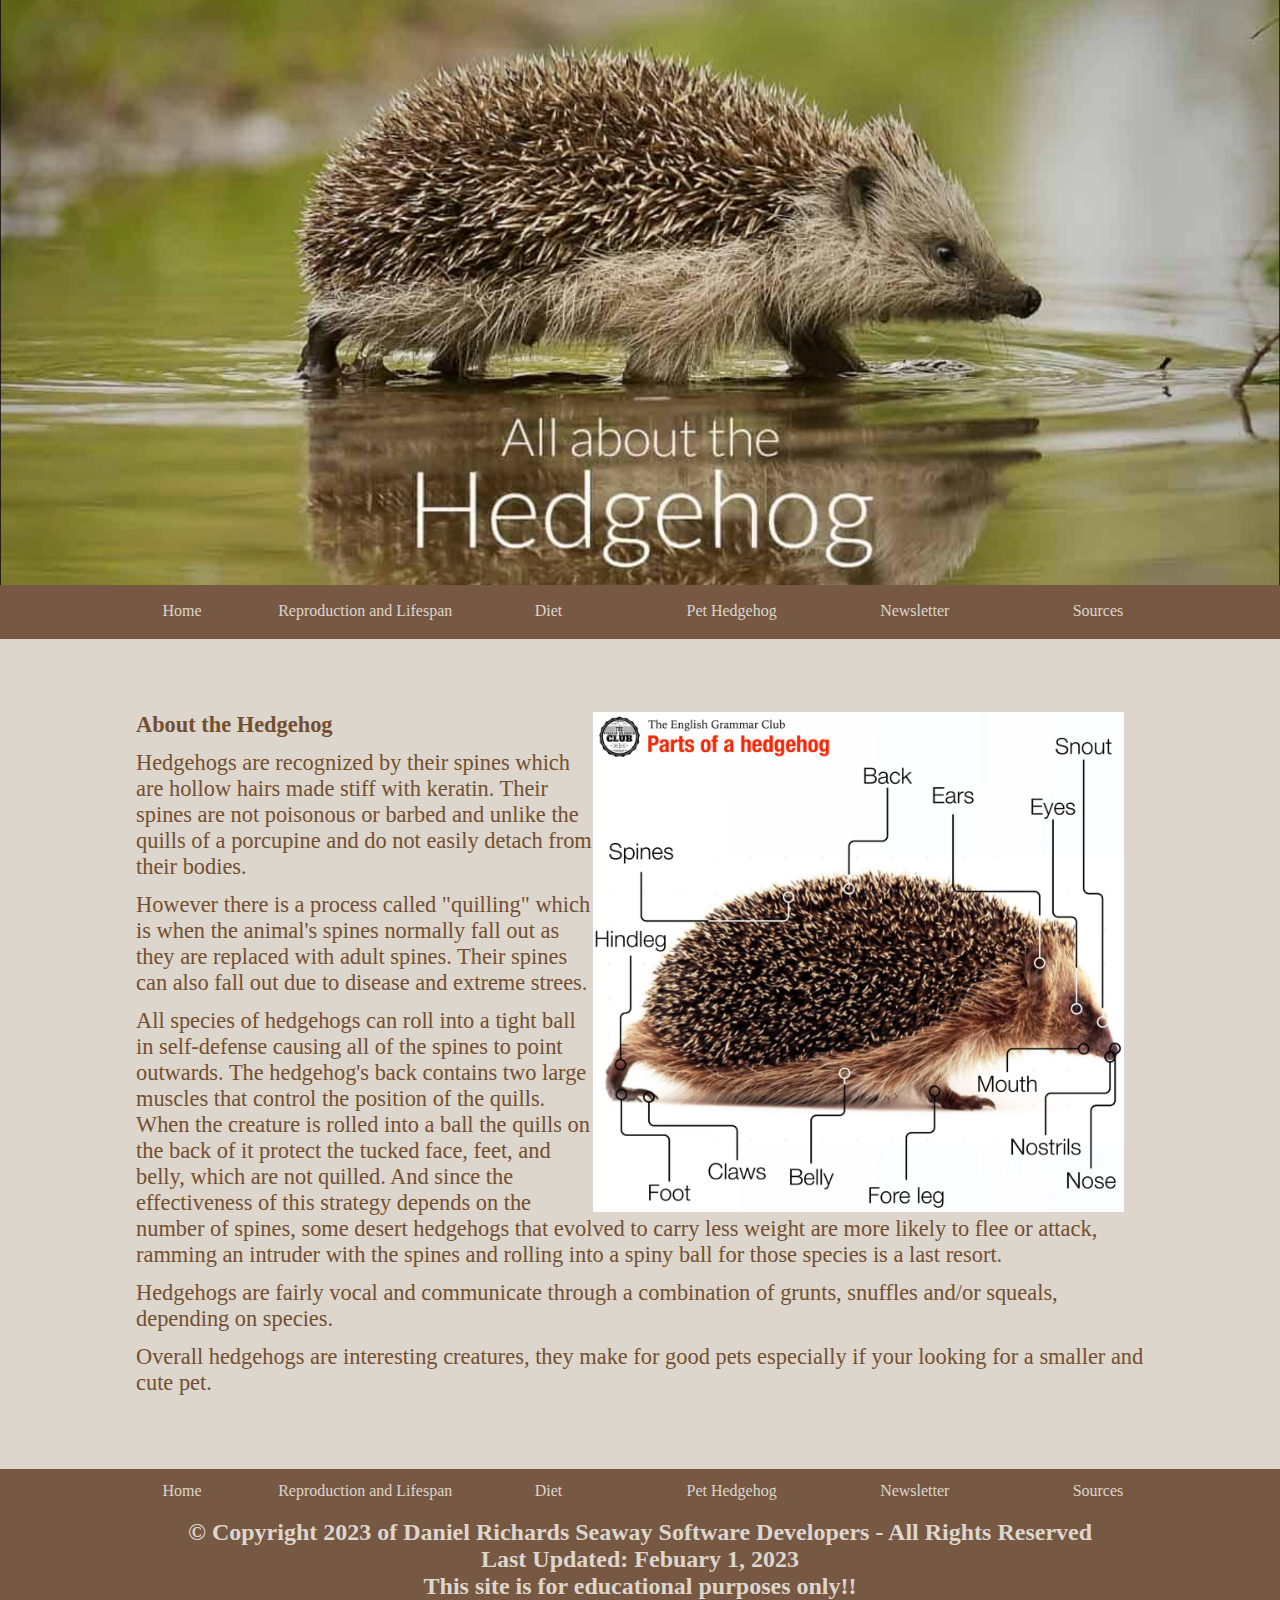
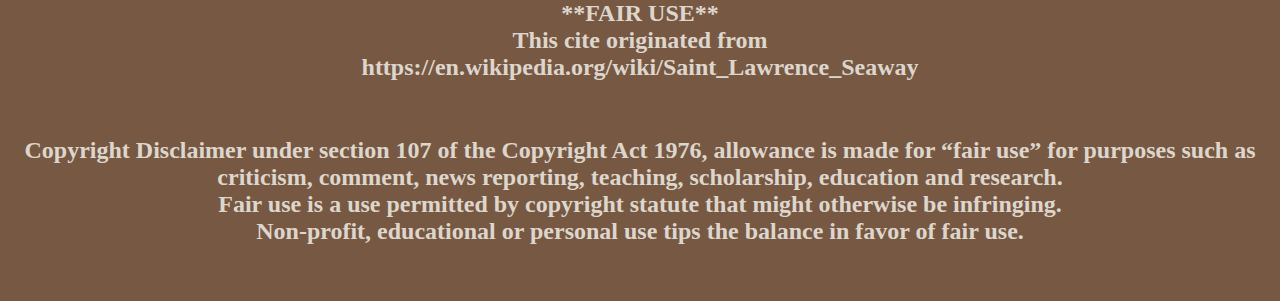
<file: index.html>
<!doctype html>
<html>
<head>
<meta charset="UTF-8">
	<link rel="stylesheet" href="css/styles.css">
<title>Hedgehogs</title>
</head>

<body>
	<header>
		<img src="images/titleImage.png" alt="Title Image">
		<nav class="hnav">
			<ul>
				<li><a href="index.html">Home</a></li>
				<li><a href="reproduction.html">Reproduction and Lifespan</a></li>
				<li><a href="diet.html">Diet</a></li>
				<li><a href="hedgepet.html">Pet Hedgehog</a></li>
				<li><a href="newsletter.html">Newsletter</a></li>
				<li><a href="sources.html">Sources</a></li>
			</ul>
		</nav>
	</header>
	
	<main>	
		<div class="home">
			<img class="about" src="images/Abouthedge.png" alt="About Hedgehog">
			<h1>About the Hedgehog</h1>
			<br>
			<p>Hedgehogs are recognized by their spines which are hollow hairs made stiff with keratin. Their spines are not poisonous or barbed and unlike the quills of a porcupine and do not easily detach from their bodies.</p>
			<br>
			<p>However there is a process called "quilling" which is when the animal's spines normally fall out as they are replaced with adult spines. Their spines can also fall out due to disease and extreme strees.</p>
			<br>
			<p>All species of hedgehogs can roll into a tight ball in self-defense causing all of the spines to point outwards. The hedgehog's back contains two large muscles that control the position of the quills. When the creature is rolled into a ball the quills on the back of it protect the tucked face, feet, and belly, which are not quilled. And since the effectiveness of this strategy depends on the number of spines, some desert hedgehogs that evolved to carry less weight are more likely to flee or attack, ramming an intruder with the spines and rolling into a spiny ball for those species is a last resort.</p>
			<br>
			<p>Hedgehogs are fairly vocal and communicate through a combination of grunts, snuffles and/or squeals, depending on species.</p>
			<br>
			<p>Overall hedgehogs are interesting creatures, they make for good pets especially if your looking for a smaller and cute pet.</p>
		
		</div>
	</main>
	
	<footer>
		<nav class="hnav">
			<ul>
				<li><a href="index.html">Home</a></li>
				<li><a href="reproduction.html">Reproduction and Lifespan</a></li>
				<li><a href="diet.html">Diet</a></li>
				<li><a href="hedgepet.html">Pet Hedgehog</a></li>
				<li><a href="newsletter.html">Newsletter</a></li>
				<li><a href="sources.html">Sources</a></li>
			</ul>
		</nav>
		
		<h5>&copy; Copyright 2023 of Daniel Richards Seaway Software Developers - All Rights Reserved</h5>
		<h5>Last Updated: Febuary 1, 2023</h5>
		<h5>This site is for educational purposes only!!</h5>
		<h4>**FAIR USE**</h4>
		<h5>This cite originated from</h5>
		<h5>https://en.wikipedia.org/wiki/Saint_Lawrence_Seaway</h5>
		<h6>Copyright Disclaimer under section 107 of the Copyright Act 1976, allowance is made for “fair use” for purposes such as criticism, comment, news reporting, teaching, scholarship, education and research.<br>Fair use is a use permitted by copyright statute that might otherwise be infringing. <br>Non-profit, educational or personal use tips the balance in favor of fair use. </h6>
	
	</footer>
</body>
</html>
</file>
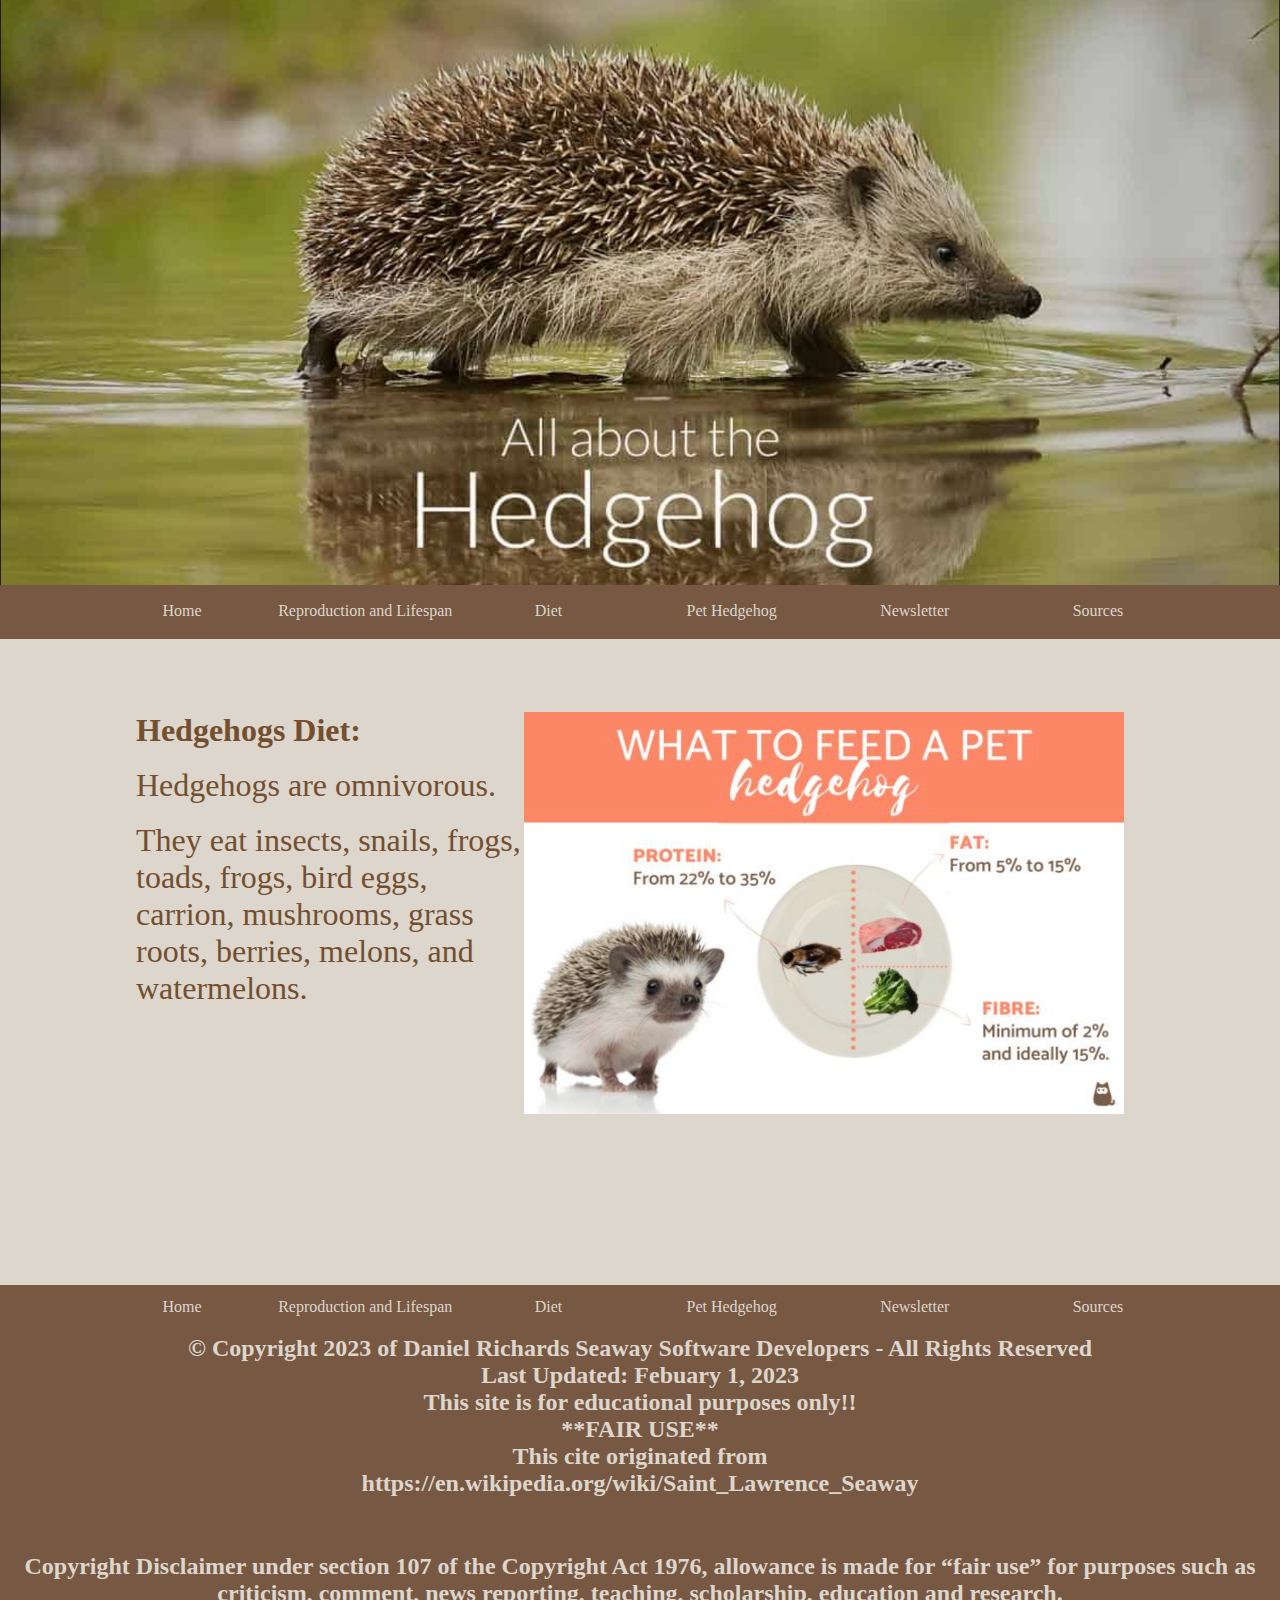
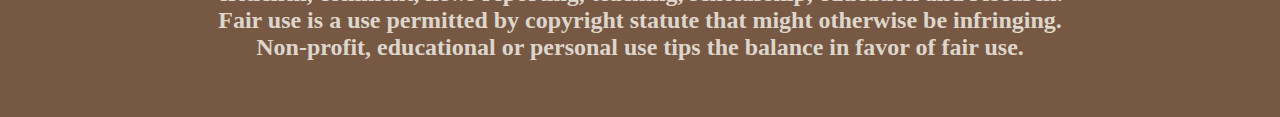
<file: diet.html>
<!doctype html>
<html>
<head>
<meta charset="UTF-8">
	<link rel="stylesheet" href="css/styles.css">
<title>Hedgehogs</title>
</head>

<body>
	<header>
		<img src="images/titleImage.png" alt="Title Image">
		<nav class="hnav">
			<ul>
				<li><a href="index.html">Home</a></li>
				<li><a href="reproduction.html">Reproduction and Lifespan</a></li>
				<li><a href="diet.html">Diet</a></li>
				<li><a href="hedgepet.html">Pet Hedgehog</a></li>
				<li><a href="newsletter.html">Newsletter</a></li>
				<li><a href="sources.html">Sources</a></li>
			</ul>
		</nav>
	</header>
	
	<main>	
		<div id="container">
			<img class="diet" src="images/Diet.png" alt="A Hedgehogs Food Diet">
			<h1>Hedgehogs Diet:</h1>
			<br>
			<p>Hedgehogs are omnivorous.</p>
			<br>
			<p>They eat insects, snails, frogs, toads, frogs, bird eggs, carrion, mushrooms, grass roots, berries, melons, and watermelons.</p>
		
		</div>
	</main>
	
	<footer>
		<nav class="hnav">
			<ul>
				<li><a href="index.html">Home</a></li>
				<li><a href="reproduction.html">Reproduction and Lifespan</a></li>
				<li><a href="diet.html">Diet</a></li>
				<li><a href="hedgepet.html">Pet Hedgehog</a></li>
				<li><a href="newsletter.html">Newsletter</a></li>
				<li><a href="sources.html">Sources</a></li>
			</ul>
		</nav>
		
		<h5>&copy; Copyright 2023 of Daniel Richards Seaway Software Developers - All Rights Reserved</h5>
		<h5>Last Updated: Febuary 1, 2023</h5>
		<h5>This site is for educational purposes only!!</h5>
		<h4>**FAIR USE**</h4>
		<h5>This cite originated from</h5>
		<h5>https://en.wikipedia.org/wiki/Saint_Lawrence_Seaway</h5>
		<h6>Copyright Disclaimer under section 107 of the Copyright Act 1976, allowance is made for “fair use” for purposes such as criticism, comment, news reporting, teaching, scholarship, education and research.<br>Fair use is a use permitted by copyright statute that might otherwise be infringing. <br>Non-profit, educational or personal use tips the balance in favor of fair use. </h6>
	
	</footer>
</body>
</html>
</file>
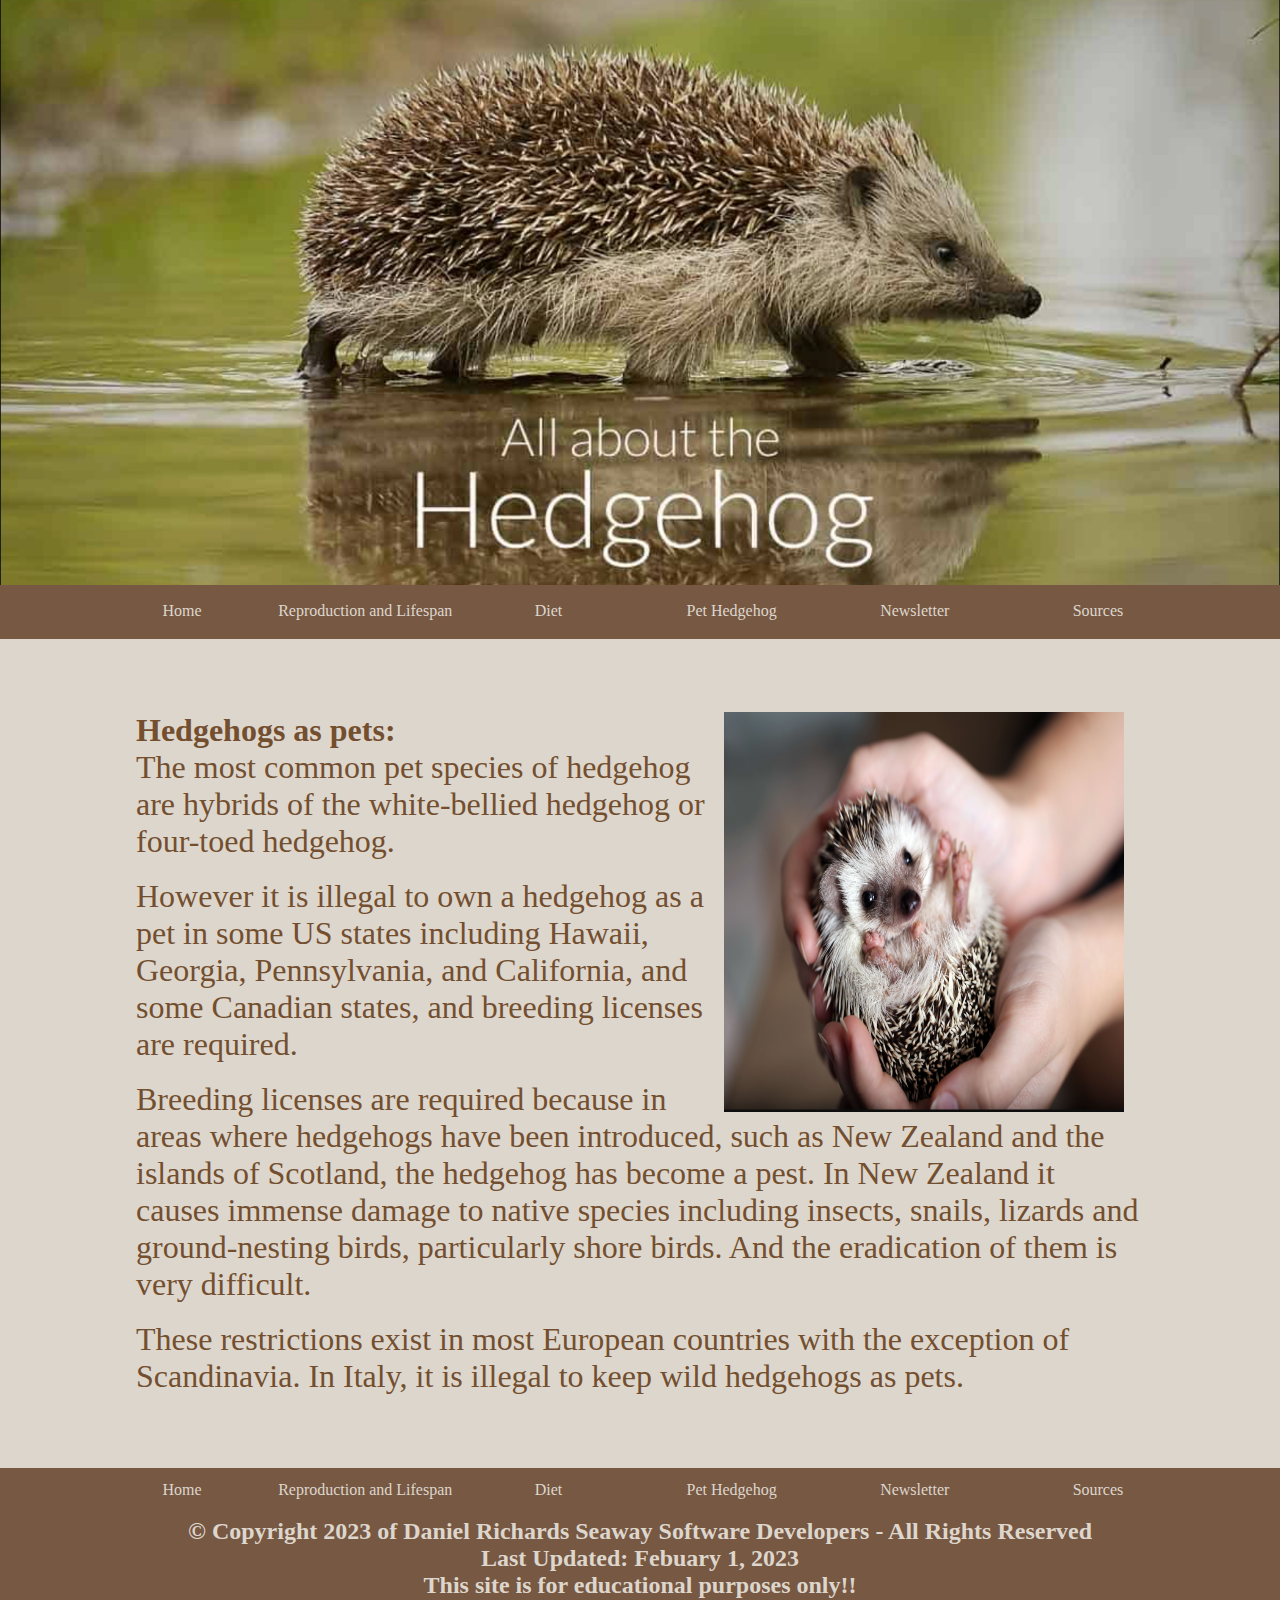
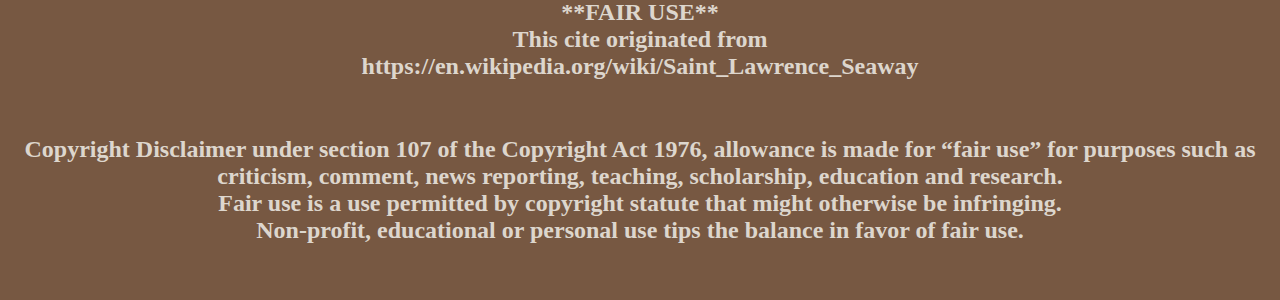
<file: hedgepet.html>
<!doctype html>
<html>
<head>
<meta charset="UTF-8">
	<link rel="stylesheet" href="css/styles.css">
<title>Hedgehogs</title>
</head>

<body>
	<header>
		<img src="images/titleImage.png" alt="Title Image">
		<nav class="hnav">
			<ul>
				<li><a href="index.html">Home</a></li>
				<li><a href="reproduction.html">Reproduction and Lifespan</a></li>
				<li><a href="diet.html">Diet</a></li>
				<li><a href="hedgepet.html">Pet Hedgehog</a></li>
				<li><a href="newsletter.html">Newsletter</a></li>
				<li><a href="sources.html">Sources</a></li>
			</ul>
		</nav>
	</header>
	
	<main>	
		<div id="container">
			<img class="domestic" src="images/domestic.png" alt="Domestic Hedgehog">
			<h1>Hedgehogs as pets:</h1>
			<p>The most common pet species of hedgehog are hybrids of the white-bellied hedgehog or four-toed hedgehog.</p>
			<br>
			<p>However it is illegal to own a hedgehog as a pet in some US states including Hawaii, Georgia, Pennsylvania, and California, and some Canadian states, and breeding licenses are required.</p>
			<br>
			<p>Breeding licenses are required because in areas where hedgehogs have been introduced, such as New Zealand and the islands of Scotland, the hedgehog has become a pest. In New Zealand it causes immense damage to native species including insects, snails, lizards and ground-nesting birds, particularly shore birds. And the eradication of them is very difficult.</p>
			<br>
			<p>These restrictions exist in most European countries with the exception of Scandinavia. In Italy, it is illegal to keep wild hedgehogs as pets.</p>
		</div>
	</main>
	
	<footer>
		<nav class="hnav">
			<ul>
				<li><a href="index.html">Home</a></li>
				<li><a href="reproduction.html">Reproduction and Lifespan</a></li>
				<li><a href="diet.html">Diet</a></li>
				<li><a href="hedgepet.html">Pet Hedgehog</a></li>
				<li><a href="newsletter.html">Newsletter</a></li>
				<li><a href="sources.html">Sources</a></li>
			</ul>
		</nav>
		
		<h5>&copy; Copyright 2023 of Daniel Richards Seaway Software Developers - All Rights Reserved</h5>
		<h5>Last Updated: Febuary 1, 2023</h5>
		<h5>This site is for educational purposes only!!</h5>
		<h4>**FAIR USE**</h4>
		<h5>This cite originated from</h5>
		<h5>https://en.wikipedia.org/wiki/Saint_Lawrence_Seaway</h5>
		<h6>Copyright Disclaimer under section 107 of the Copyright Act 1976, allowance is made for “fair use” for purposes such as criticism, comment, news reporting, teaching, scholarship, education and research.<br>Fair use is a use permitted by copyright statute that might otherwise be infringing. <br>Non-profit, educational or personal use tips the balance in favor of fair use. </h6>
	
	</footer>
</body>
</html>
</file>
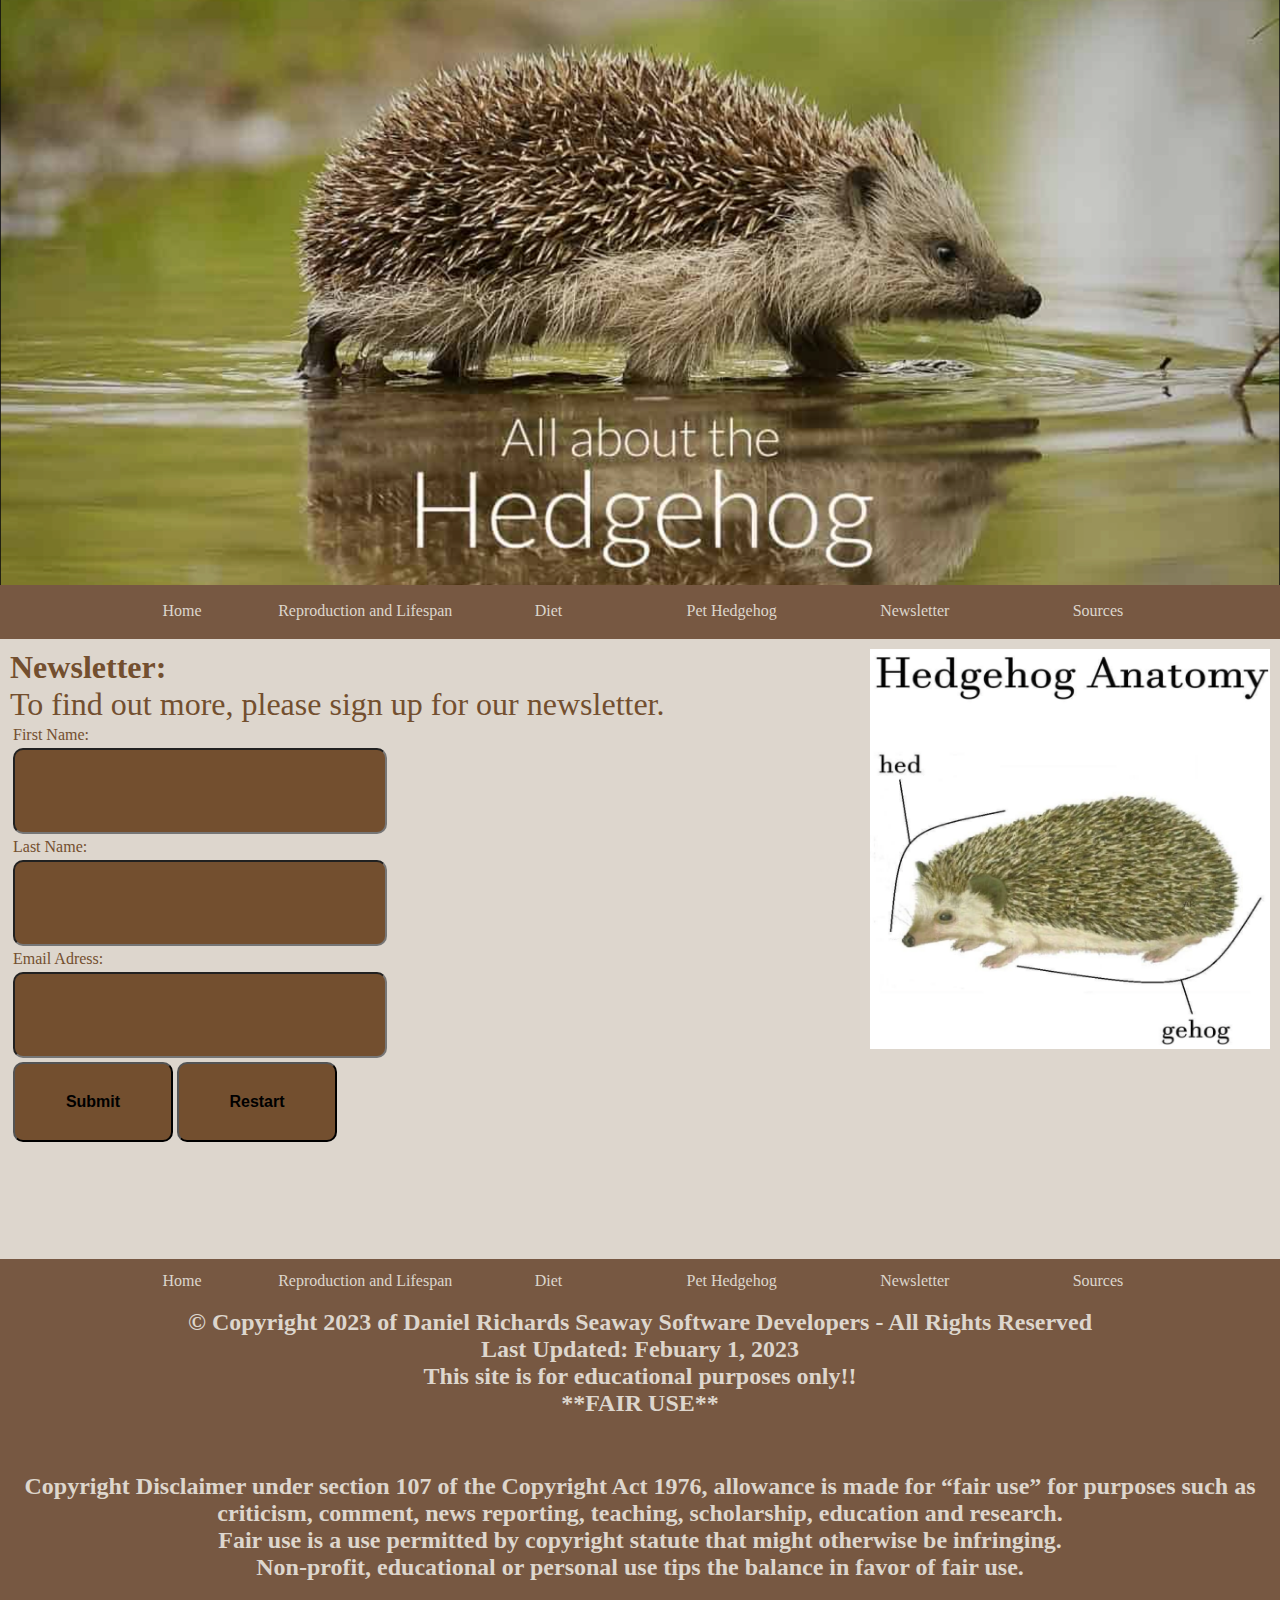
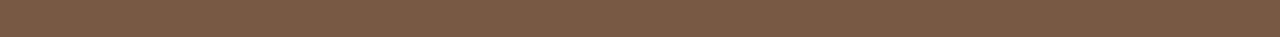
<file: newsletter.html>
<!doctype html>
<html>
<head>
<meta charset="UTF-8">
	<link rel="stylesheet" href="css/styles.css">
<title>Hedgehogs</title>
</head>

<body>
	<header>
		<img src="images/titleImage.png" alt="Title Image">
		<nav class="hnav">
			<ul>
				<li><a href="index.html">Home</a></li>
				<li><a href="reproduction.html">Reproduction and Lifespan</a></li>
				<li><a href="diet.html">Diet</a></li>
				<li><a href="hedgepet.html">Pet Hedgehog</a></li>
				<li><a href="newsletter.html">Newsletter</a></li>
				<li><a href="sources.html">Sources</a></li>
			</ul>
		</nav>
	</header>
	
	<main>	
		
		<img class="news" src="images/news.png" alt="News on hedgehogs">
		<h1>Newsletter:</h1>
		<p>To find out more, please sign up for our newsletter.</p>
			<table>
				<form action="mailto:email@email.com">
				<tbody>
					<tr>
						<td>
							<!-- Column 1 -->
							<label for="fName">First Name: </label>
						</td>
						<td rowspan="6"></td>
						<!-- Column 2 -->
					</tr>
					<tr>
						<td>
							<!-- Column 1 -->
							<input type="text" name="fName">
						</td>
					</tr>
					<tr>
						<td>
							<!-- Column 1 -->
							<label for="lName">Last Name:</label>
						</td>
					</tr>
					<tr>
						<td>
							<!-- Column 1 -->
							<input type="text" name="lName">
						</td>
					</tr>
					<tr>
						<td>
							<!-- Column 1 -->
							<label for="email">Email Adress:</label>
						</td>
					</tr>
					<tr>
						<td>
							<!-- Column 1 -->
							<input type="email" name="email">
						</td>
					</tr>
					<tr>
						<td colspan="2">
							<input type="submit" value="Submit" class="frmButton">
							<input type="reset" value="Restart" class="frmButton">
						</td>
					</tr>
				</tbody>
				</form>
			</table>
		
	</main>
	
	<footer>
		<nav class="hnav">
			<ul>
				<li><a href="index.html">Home</a></li>
				<li><a href="reproduction.html">Reproduction and Lifespan</a></li>
				<li><a href="diet.html">Diet</a></li>
				<li><a href="hedgepet.html">Pet Hedgehog</a></li>
				<li><a href="newsletter.html">Newsletter</a></li>
				<li><a href="sources.html">Sources</a></li>
			</ul>
		</nav>
		
		<h5>&copy; Copyright 2023 of Daniel Richards Seaway Software Developers - All Rights Reserved</h5>
		<h5>Last Updated: Febuary 1, 2023</h5>
		<h5>This site is for educational purposes only!!</h5>
		<h4>**FAIR USE**</h4>
		<h6>Copyright Disclaimer under section 107 of the Copyright Act 1976, allowance is made for “fair use” for purposes such as criticism, comment, news reporting, teaching, scholarship, education and research.<br>Fair use is a use permitted by copyright statute that might otherwise be infringing. <br>Non-profit, educational or personal use tips the balance in favor of fair use. </h6>
	
	</footer>
</body>
</html>
</file>
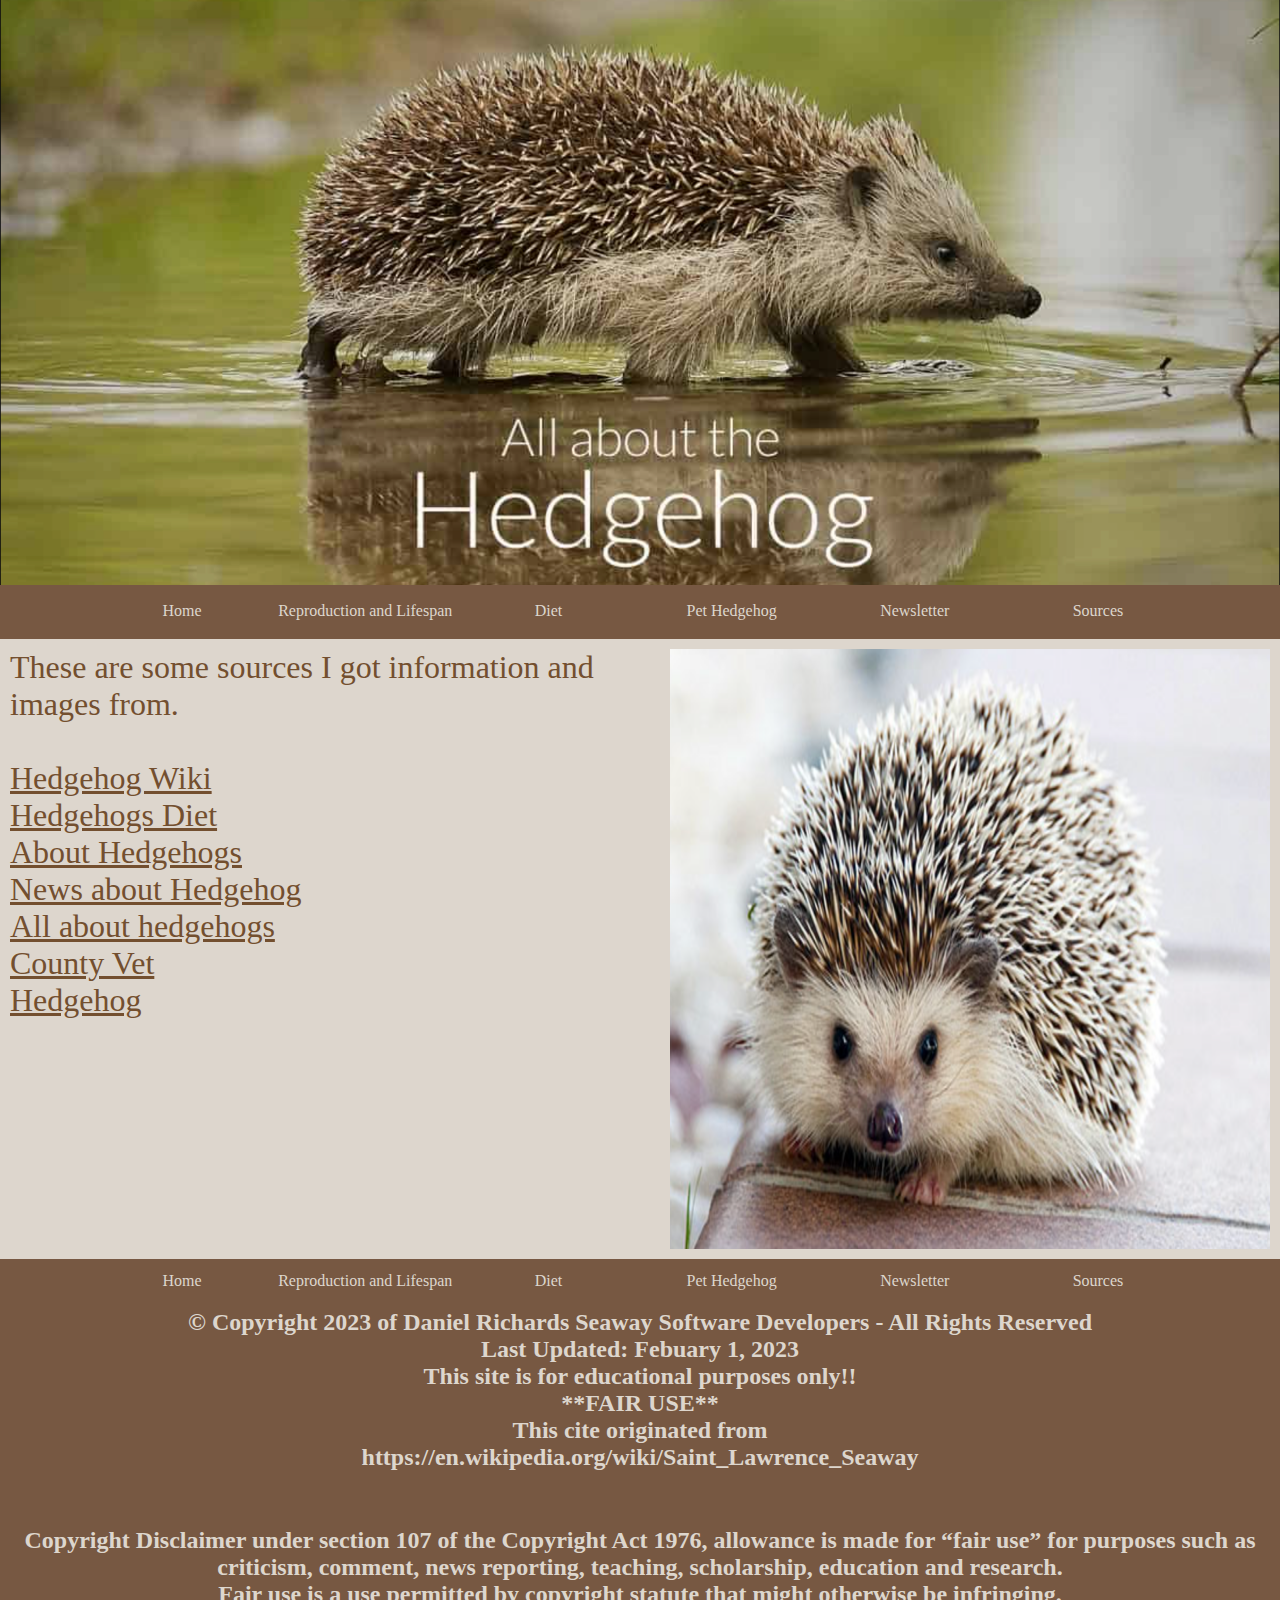
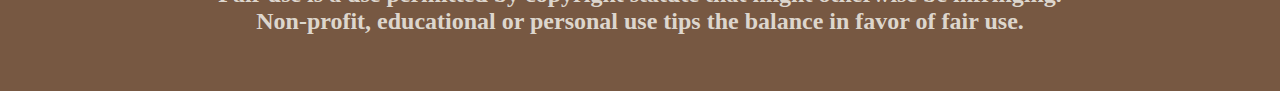
<file: sources.html>
<!doctype html>
<html>
<head>
<meta charset="UTF-8">
	<link rel="stylesheet" href="css/styles.css">
<title>Hedgehogs</title>
</head>

<body>
	<header>
		<img src="images/titleImage.png" alt="Title Image">
		<nav class="hnav">
			<ul>
				<li><a href="index.html">Home</a></li>
				<li><a href="reproduction.html">Reproduction and Lifespan</a></li>
				<li><a href="diet.html">Diet</a></li>
				<li><a href="hedgepet.html">Pet Hedgehog</a></li>
				<li><a href="newsletter.html">Newsletter</a></li>
				<li><a href="sources.html">Sources</a></li>
			</ul>
		</nav>
	</header>
	
	<main>
		<div class="sources">
			<img class="index" src="images/hedge.png" alt="hedgehogs">
		<p>
			These are some sources I got information and images from.
			<br>
		<a href="https://vetmed.illinois.edu/pet-health-columns/hedgehog-pets/"></a>
			<br>
		<a href="https://en.wikipedia.org/wiki/Hedgehog">Hedgehog Wiki</a>
			<br>
		<a href="https://www.animalwised.com/what-to-feed-a-pet-hedgehog-3591.html">Hedgehogs Diet</a>
			<br>
		<a href="https://grammar.tips/grammar-tips/parts-of-a-hedgehog/">About Hedgehogs</a>
			<br>
			<a href="https://www.memedroid.com/memes/tag/hedgehog">News about Hedgehog</a>
			<br>
		<a href="https://voice.gardenbird.co.uk/all-about-the-hedgehog/">All about hedgehogs</a>
			<br>
			<a href="https://www.southwiltonvet.com/site/blog-fairfield-county-vet/2020/12/15/hedgehog-facts-considerations">County Vet</a>
			<br>
			<a href="https://www.nationalgeographic.com/animals/mammals/facts/hedgehog">Hedgehog</a>
		</p>
		</div>
	</main>
	
	<footer>
		<nav class="hnav">
			<ul>
				<li><a href="index.html">Home</a></li>
				<li><a href="reproduction.html">Reproduction and Lifespan</a></li>
				<li><a href="diet.html">Diet</a></li>
				<li><a href="hedgepet.html">Pet Hedgehog</a></li>
				<li><a href="newsletter.html">Newsletter</a></li>
				<li><a href="sources.html">Sources</a></li>
			</ul>
		</nav>
		
		<h5>&copy; Copyright 2023 of Daniel Richards Seaway Software Developers - All Rights Reserved</h5>
		<h5>Last Updated: Febuary 1, 2023</h5>
		<h5>This site is for educational purposes only!!</h5>
		<h4>**FAIR USE**</h4>
		<h5>This cite originated from</h5>
		<h5>https://en.wikipedia.org/wiki/Saint_Lawrence_Seaway</h5>
		<h6>Copyright Disclaimer under section 107 of the Copyright Act 1976, allowance is made for “fair use” for purposes such as criticism, comment, news reporting, teaching, scholarship, education and research.<br>Fair use is a use permitted by copyright statute that might otherwise be infringing. <br>Non-profit, educational or personal use tips the balance in favor of fair use. </h6>
	
	</footer>
</body>
</html>
</file>
<file: css/styles.css>
/* CSS Document */
/* CSS Reset */

html, body, h1, h4, h5,cnav, ul, li, main, footer, header, p, table {
	margin: 0;
	padding: 0;
	border: 0;
}

body {
	margin: 0;
	padding: 0;
	border: 0;
	background-color: #775842; 
}

h1 {
	font-size: 2em;
	color: #734f2f;
}

h4 {
	font-size: 1.5em;
	color: #ddd6cd;
}

h5 {
	font-size: 1.5em;
	color: #ddd6cd;
}

h6 {
	font-size: 1.5em;
	color: #ddd6cd;
}

header img {
	width: 100%;
}

.hnav {
	padding: 0;
	min-height: 50px;
	color: #ddd6cd;
}

.hnav ul {
	display: block;
	text-align: center;
	color: #ddd6cd;
}

.hnav ul li {
	display: inline-block;
	list-style: none;
	width: 14%;
	margin-top: 1%;
	color: #ddd6cd;
}

.hnav a {
	text-decoration: none;
	color: #ddd6cd;
}

.hnav a:active {
	color: #ddd6cd;
}

.hnav a:hover {
	color: limegreen;
}

main {
	background-color: #ddd6cd;
	min-height: 600px;
	padding: 10px;
	border: 3%;
}

p {
 font-size: 2em;
 color: #734f2f;
}

#container {
	padding: 5% 0;
	margin: 0 auto;
	width: 80%;
	min-height: 500px;
	font-size: 1em;
	color: #734f2f; 
}

#container p {
	font-size: 2em;
}

#container img {
	padding-right: 2%;
	max-width: 600px;
	max-height: 500px;
}

.sources a {
	color: #734f2f;
}

.sources a:hover {
	color: limegreen;
}

.about {
	float: right;
}

.news {
	height: 400px;
	width: 400px;
	float: right;
}

.diet {
	float: right;
}

.domestic {
	height: 400px;
	width: 400px;
	float: right;
}

.index {
	float: right;
	height: 600px;
	width: 600px;
}

.hedge {
	float: right;
	height: 600px;
	width: 600px;
}

.home {
	padding: 5% 0;
	margin: 0 auto;
	width: 80%;
	min-height: 500px;
	font-size: .7em;
	color: #734f2f; 
}

.home img {
	padding-right: 2%;
	max-width: 600px;
	max-height: 500px;
}

table {
    display: table;
    border-collapse: separate;
    box-sizing: border-box;
    text-indent: initial;
    border-spacing: 2px;
	color: #734f2f;
    
}

tbody {
    display: table-row-group;
    vertical-align: middle;
    border-color: inherit;
}

tr {
    display: table-row;
    vertical-align: inherit;
    border-color: inherit;
}

input {
    height: 5em;
	width: 20em;
	border-radius: 10px;
	padding-left: 25px;
	padding-right: 25px;
	font-size: 1em;
	font-weight: bold;
	background-color: #734f2f;
	
}

.frmButton {
	width: 10em;	
}

.frmButton:active {
	background-color: white;
}



.fnav {
	padding: 0;
	min-height: 50px;
}

.fnav ul {
	display: block;
	text-align: center;
}

.fnav ul li {
	display: inline-block;
	list-style: none;
	width: 14%;
	margin-top: 1%;
}

.fnav a {
	text-decoration: none
}

.fnav a:hover {
	
}

footer {
	text-align: center;
	
}
</file>
